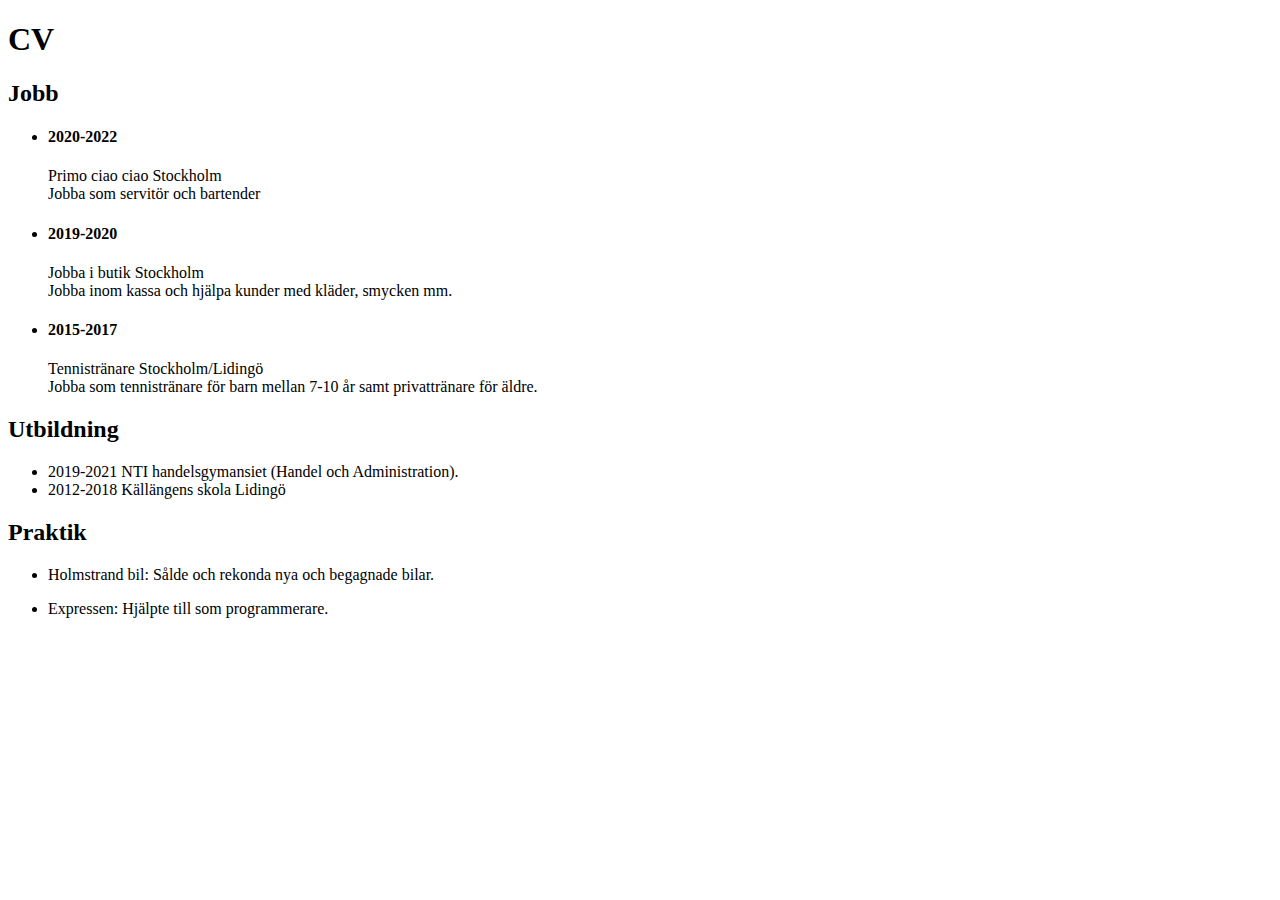
<file: cv.html>
<!DOCTYPE html>
        <html lang="en">
        <head>
            <meta charset="UTF-8">
            <meta http-equiv="X-UA-Compatible" content="IE=edge">
            <meta name="viewport" content="width=device-width, initial-scale=1.0">
            <title>Document</title>
        </head>
        <div class="wrapper">
            <div class="centeredBox"> 
                <span id="typewriter" data-array=""></span>
                <span class="cursor"></span>
            </div>
        </div>
        <body>
            <h1>CV</h1>
            
            <main>
                <section>
                    <h2>Jobb</h2>
                    <ul id="employmentList"></ul>
                </section>
        
                <section>
                    <h2>Utbildning</h2>
                    <ul id="educationList"></ul>
                </section>
        
                <section>
                    <h2>Praktik</h2>
                    <ul id="internshipsList"></ul>
                </section>
                
            </main>
            <script type="module" src="cv.js"></script>
        </body>
        </html>
</file>
